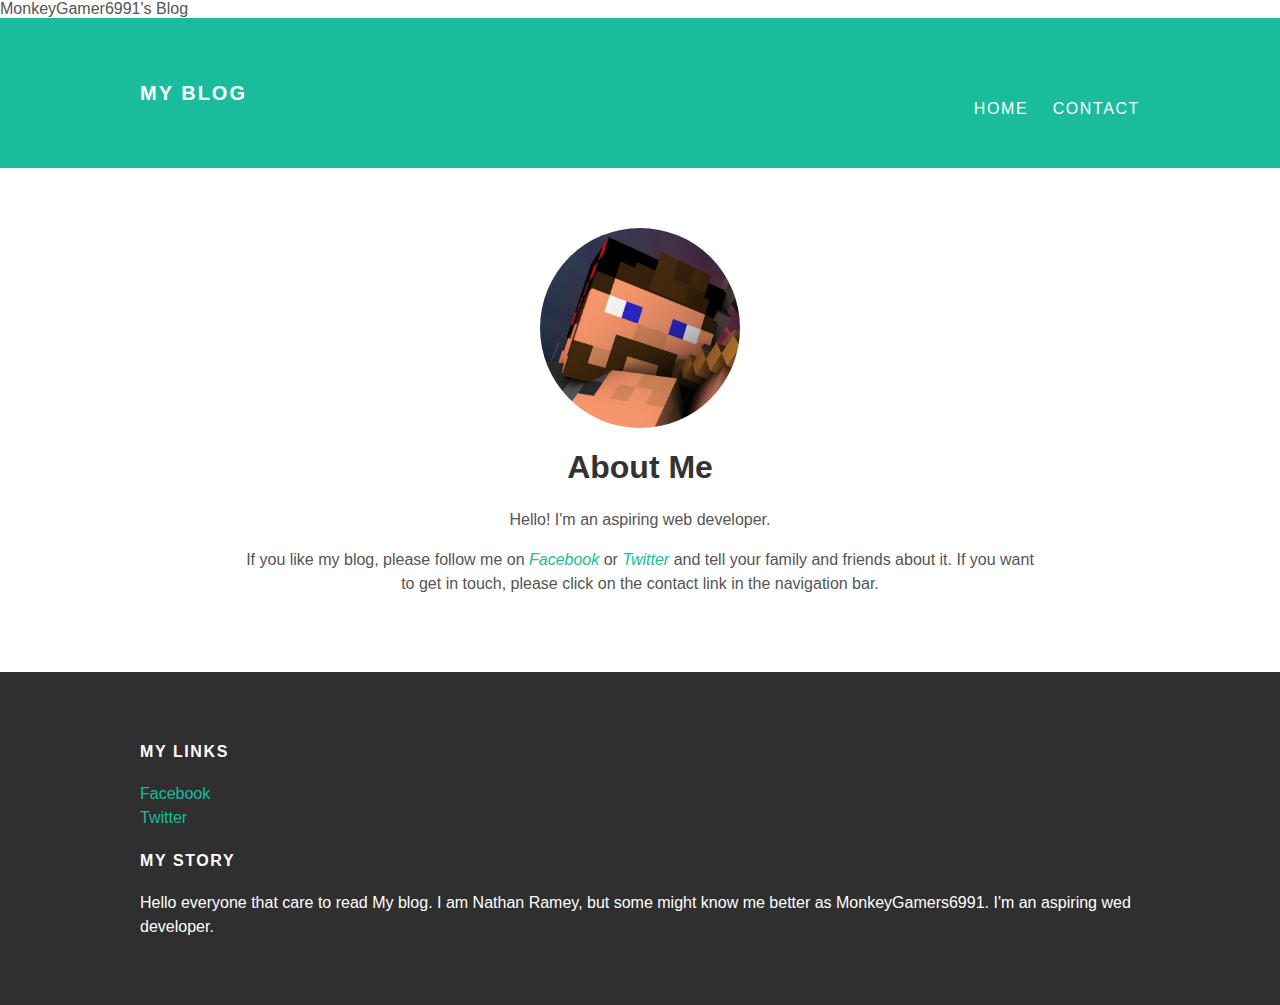
<file: about.html>
<!DOCTYPE html>
<html>
<head>
  <tittle>MonkeyGamer6991's Blog</tittle>
  <link rel="stylesheet" type="text/css" href="styles.css">
</head>
<body>
  <div id="header">
   <div class="container">
     <a id="header-title" hreh="index.html">My Blog</a>
     <ul id="header-nav">
       <li><a href="index.html">Home</a></li>
       <li><a href="mailto:monkeygamerforlife@gmail.com">contact</a></li>
    </ul>
  </div>
</div>
  <div id="content">
   <div class="post-container">
     <div class="about">
       <div class="about-author">
         <img src="MonkeyGamer.png.jpeg">
       </div>
         <h1 class="about-title">About Me</h1>
         <div class="about-content">
           <p>
            Hello! I'm an aspiring web developer.
           </p>
           <p>
            If you like my blog, please follow me on
            <a href="https://www.facebook.com/nathan.ramey.31"><em>Facebook</em>
            </a> or <a href="https://twitter.com/MGamer6991"><em>Twitter</em></a> and
            tell your family and friends about it. If you want to get in touch,
            please click on the contact link in the navigation bar.
           </p>
         </div>
  </div>
</div>
</div>
  <div id="footer">
  <div class="container">
    <div class="column">
      <h4>My Links</h4>
      <p>
        <a href="https://www.facebook.com/nathan.ramey.31">Facebook</a>
        <br>
        <a href="https://twitter.com/MGamer6991">Twitter</a>
        </p>
      </div>
      <div class="column">
        <h4>My Story</h4>
        <p>Hello everyone that care to read My blog. I am Nathan Ramey, but
          some might know me better as MonkeyGamers6991. I'm an aspiring wed
          developer.</p>
   </div>
 </div>
</div>
</body>
</html>
</file>
<file: styles.css>
@import url(http://fonts.googleapis.com/css?
  family=Montserrat:400,700);
body{
  color:#555;
  margin : 0;
  font-family: 'Montserrat', sans-serif;
}
#header{
  background-color: #1abc9c;
  height: 150px;
  line-height: 150px;
}
#header a {
  color: white;
  text-decoration: none;
  text-transform: uppercase;
  letter-spacing: 0.1em;
}
#header a:hover {
  color: #222;
}
#header-title{
  display: block;
  float: left;
  font-size: 20px;
  font-weight: bold;
}
#header-nav{
  display: block;
  float: right;
}
#header-nav li {
  display: inline;
  padding-left: 20px;
  margin-top: 0;
}
.container {
  max-width: 1000px;
  margin: 0 auto;
}
#footer {
  background-color: #2f2f2f;
  padding: 50px 0;
}
.colum {
  min-width: 300px;
  display: inline-block;
  vertical-align: top;
}
#footer h4 {
  color: white;
  text-transform: uppercase;
  letter-spacing: 0.1em;
}
#footer p {
  color: white;
}
a {
  color: #1abc9c;
  text-decoration: none;
}
a:hover {
  color: #F6A623;
}
.post, .about {
  max-width: 800px;
  margin: 0 auto;
  padding: 60px 0;
}
.post-author img {
  width: 50px;
  height: 50px;
  vertical-align: middle;
  border-radius: 50%;
}
.post-author span {
  margin-left: 16px;
}
.post-date {
  color: #D2D2D2;
  font-size: 14px;
  font-weight: bold;
  text-transform: uppercase;
  letter-spacing: 0.1em;
}
h1, h2, h3, h4 {
  color: #333;
}
p {
  line-height: 1.5;
}
.about-author img {
  width: 200px;
  height: 200px;
  vertical-align: middle;
  border-radius: 50%;
}
 .about {
  text-align: center;
}
.post-container:nth-child(even) {
  background-color:#f2f2f2;
}
</file>
